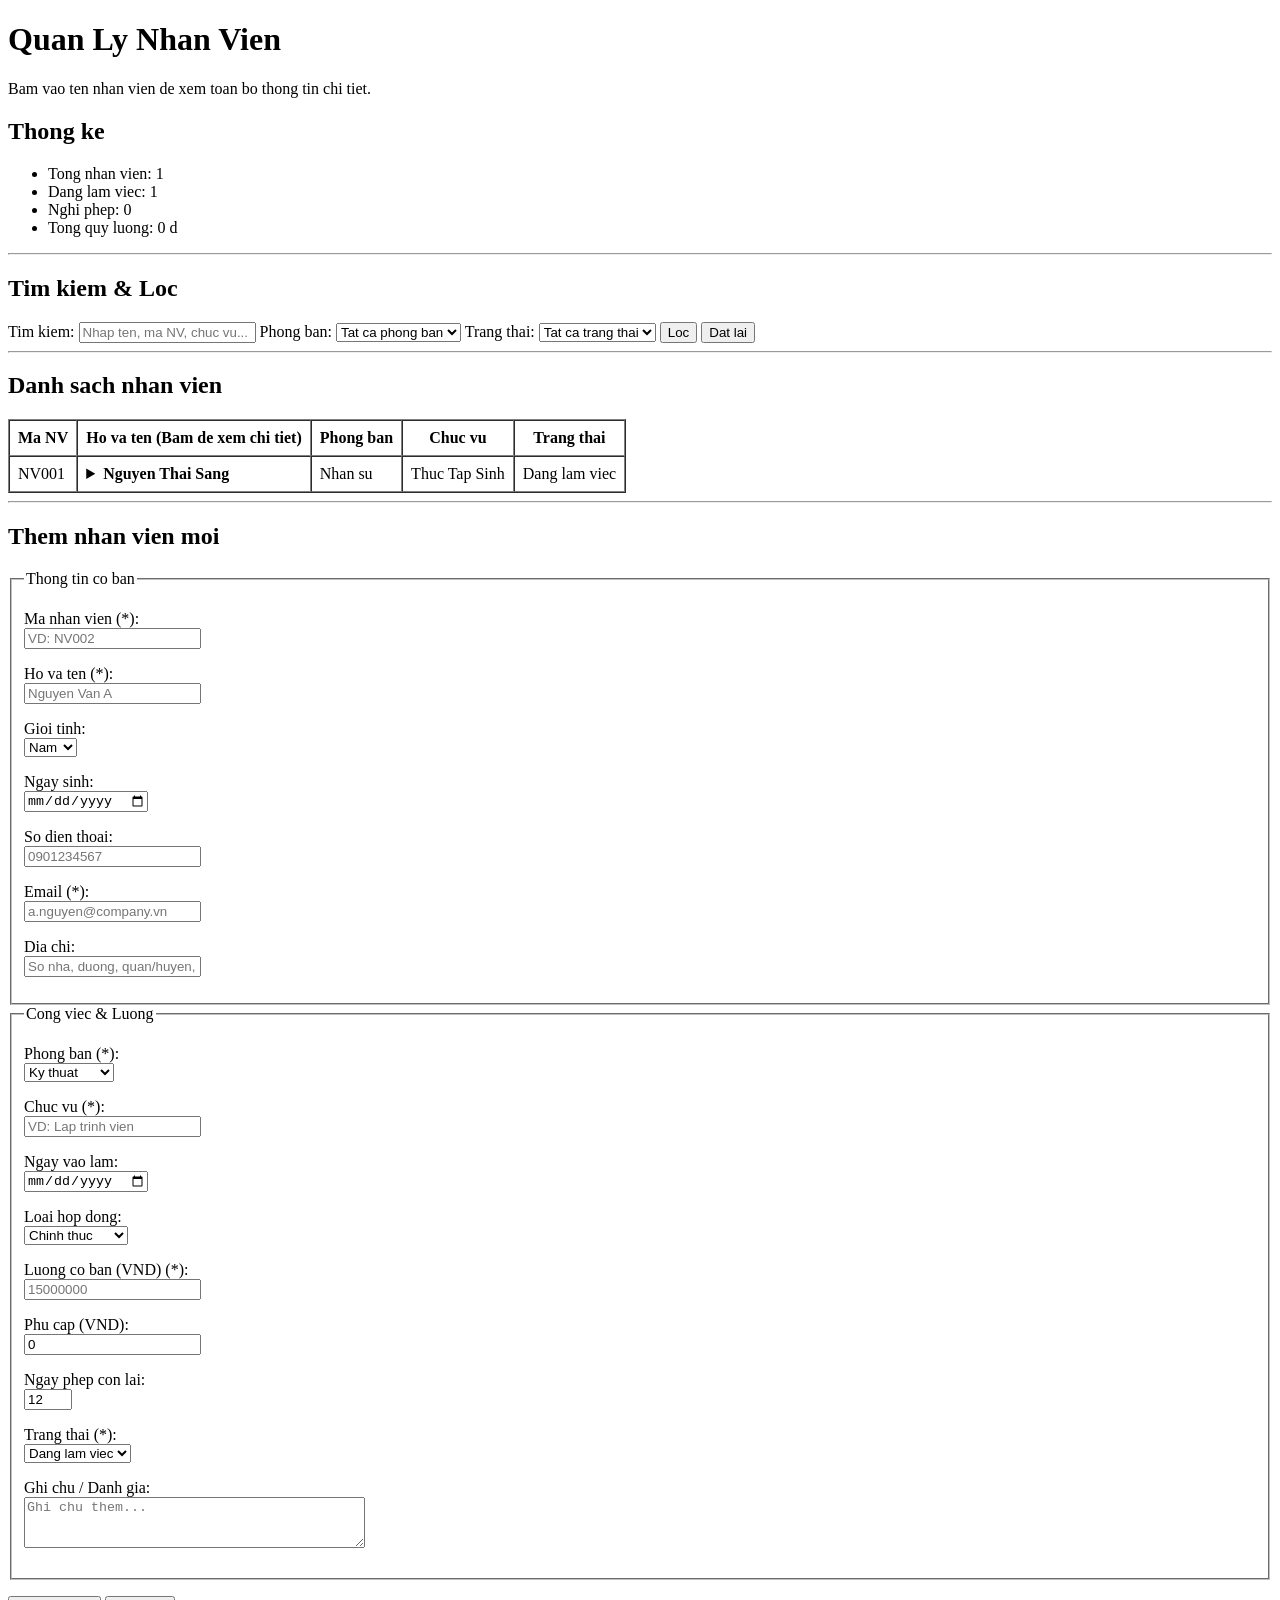
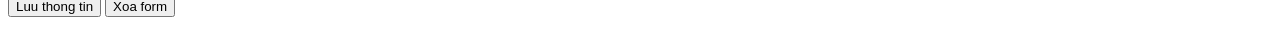
<file: index.html>
<!DOCTYPE html>
<html lang="vi">
<head>
  <meta charset="UTF-8" />
  <meta name="viewport" content="width=device-width, initial-scale=1.0" />
  <title>Quan Ly Nhan Vien</title>
</head>
<body>
  <header>
    <h1>Quan Ly Nhan Vien</h1>
    <p>Bam vao ten nhan vien de xem toan bo thong tin chi tiet.</p>
  </header>

  <main>
    <!-- Thong ke nhanh -->
    <section>
      <h2>Thong ke</h2>
      <ul>
        <li>Tong nhan vien: 1</li>
        <li>Dang lam viec: 1</li>
        <li>Nghi phep: 0</li>
        <li>Tong quy luong: 0 d</li>
      </ul>
    </section>

    <hr />

    <!-- Bo loc tim kiem -->
    <section>
      <h2>Tim kiem &amp; Loc</h2>
      <form>
        <label for="search">Tim kiem:</label>
        <input type="text" id="search" name="search" placeholder="Nhap ten, ma NV, chuc vu..." />

        <label for="deptFilter">Phong ban:</label>
        <select id="deptFilter" name="deptFilter">
          <option value="">Tat ca phong ban</option>
          <option value="Ky thuat">Ky thuat</option>
          <option value="Kinh doanh">Kinh doanh</option>
          <option value="Nhan su">Nhan su</option>
          <option value="Marketing">Marketing</option>
          <option value="Ke toan">Ke toan</option>
        </select>

        <label for="statusFilter">Trang thai:</label>
        <select id="statusFilter" name="statusFilter">
          <option value="">Tat ca trang thai</option>
          <option value="Dang lam viec">Dang lam viec</option>
          <option value="Nghi phep">Nghi phep</option>
          <option value="Da nghi">Da nghi</option>
        </select>

        <button type="submit">Loc</button>
        <button type="reset">Dat lai</button>
      </form>
    </section>

    <hr />

    <!-- Bang danh sach nhan vien -->
    <section>
      <h2>Danh sach nhan vien</h2>
      <table border="1" cellpadding="8" cellspacing="0">
        <thead>
          <tr>
            <th>Ma NV</th>
            <th>Ho va ten (Bam de xem chi tiet)</th>
            <th>Phong ban</th>
            <th>Chuc vu</th>
            <th>Trang thai</th>
          </tr>
        </thead>
        <tbody>
          <tr>
            <td>NV001</td>
            <td>
              <details>
                <summary><strong>Nguyen Thai Sang</strong></summary>
                <div>
                  <p><strong>Thong tin ca nhan:</strong></p>
                  <ul>
                    <li>Gioi tinh: Nam</li>
                    <li>Ngay sinh: 02/10/2005</li>
                    <li>So dien thoai: 0902</li>
                    <li>Email: nguyenthaisang2005@gmail.com</li>
                    <li>Dia chi: 47/68.46/4,LT,HCM</li>
                  </ul>
                  <p><strong>Cong viec &amp; Hop dong:</strong></p>
                  <ul>
                    <li>Phong ban: Nhan su</li>
                    <li>Chuc vu: Thuc Tap Sinh</li>
                    <li>Ngay vao lam: 16/11/2026</li>
                    <li>Loai hop dong: Cong tac vien</li>
                    <li>Trang thai: Dang lam viec</li>
                    <li>Ngay phep con lai: 0 ngay</li>
                  </ul>
                  <p><strong>Luong &amp; Ghi chu:</strong></p>
                  <ul>
                    <li>Luong co ban: 0 d</li>
                    <li>Phu cap: 0 d</li>
                    <li>Tong thu nhap: 0 d</li>
                    <li>Ghi chu: Thuc tap sinh</li>
                  </ul>
                </div>
              </details>
            </td>
            <td>Nhan su</td>
            <td>Thuc Tap Sinh</td>
            <td>Dang lam viec</td>
          </tr>
        </tbody>
      </table>
    </section>

    <hr />

    <!-- Form them nhan vien moi -->
    <section>
      <h2>Them nhan vien moi</h2>
      <form>
        <fieldset>
          <legend>Thong tin co ban</legend>
          <p>
            <label for="empCode">Ma nhan vien (*):</label><br />
            <input type="text" id="empCode" name="empCode" required placeholder="VD: NV002" />
          </p>
          <p>
            <label for="empName">Ho va ten (*):</label><br />
            <input type="text" id="empName" name="empName" required placeholder="Nguyen Van A" />
          </p>
          <p>
            <label for="empGender">Gioi tinh:</label><br />
            <select id="empGender" name="empGender">
              <option value="Nam">Nam</option>
              <option value="Nu">Nu</option>
              <option value="Khac">Khac</option>
            </select>
          </p>
          <p>
            <label for="empDob">Ngay sinh:</label><br />
            <input type="date" id="empDob" name="empDob" />
          </p>
          <p>
            <label for="empPhone">So dien thoai:</label><br />
            <input type="tel" id="empPhone" name="empPhone" placeholder="0901234567" />
          </p>
          <p>
            <label for="empEmail">Email (*):</label><br />
            <input type="email" id="empEmail" name="empEmail" required placeholder="a.nguyen@company.vn" />
          </p>
          <p>
            <label for="empAddress">Dia chi:</label><br />
            <input type="text" id="empAddress" name="empAddress" placeholder="So nha, duong, quan/huyen, tinh/TP" />
          </p>
        </fieldset>

        <fieldset>
          <legend>Cong viec &amp; Luong</legend>
          <p>
            <label for="empDept">Phong ban (*):</label><br />
            <select id="empDept" name="empDept" required>
              <option value="Ky thuat">Ky thuat</option>
              <option value="Kinh doanh">Kinh doanh</option>
              <option value="Nhan su">Nhan su</option>
              <option value="Marketing">Marketing</option>
              <option value="Ke toan">Ke toan</option>
            </select>
          </p>
          <p>
            <label for="empRole">Chuc vu (*):</label><br />
            <input type="text" id="empRole" name="empRole" required placeholder="VD: Lap trinh vien" />
          </p>
          <p>
            <label for="empJoinDate">Ngay vao lam:</label><br />
            <input type="date" id="empJoinDate" name="empJoinDate" />
          </p>
          <p>
            <label for="empContract">Loai hop dong:</label><br />
            <select id="empContract" name="empContract">
              <option value="Chinh thuc">Chinh thuc</option>
              <option value="Thu viec">Thu viec</option>
              <option value="Cong tac vien">Cong tac vien</option>
            </select>
          </p>
          <p>
            <label for="empSalary">Luong co ban (VND) (*):</label><br />
            <input type="number" id="empSalary" name="empSalary" required min="0" step="100000" placeholder="15000000" />
          </p>
          <p>
            <label for="empAllowance">Phu cap (VND):</label><br />
            <input type="number" id="empAllowance" name="empAllowance" min="0" step="100000" value="0" />
          </p>
          <p>
            <label for="empLeaveDays">Ngay phep con lai:</label><br />
            <input type="number" id="empLeaveDays" name="empLeaveDays" min="0" max="30" value="12" />
          </p>
          <p>
            <label for="empStatus">Trang thai (*):</label><br />
            <select id="empStatus" name="empStatus" required>
              <option value="Dang lam viec">Dang lam viec</option>
              <option value="Nghi phep">Nghi phep</option>
              <option value="Da nghi">Da nghi</option>
            </select>
          </p>
          <p>
            <label for="empNote">Ghi chu / Danh gia:</label><br />
            <textarea id="empNote" name="empNote" rows="3" cols="40" placeholder="Ghi chu them..."></textarea>
          </p>
        </fieldset>

        <p>
          <button type="submit">Luu thong tin</button>
          <button type="reset">Xoa form</button>
        </p>
      </form>
    </section>
  </main>
</body>
</html>
</file>
